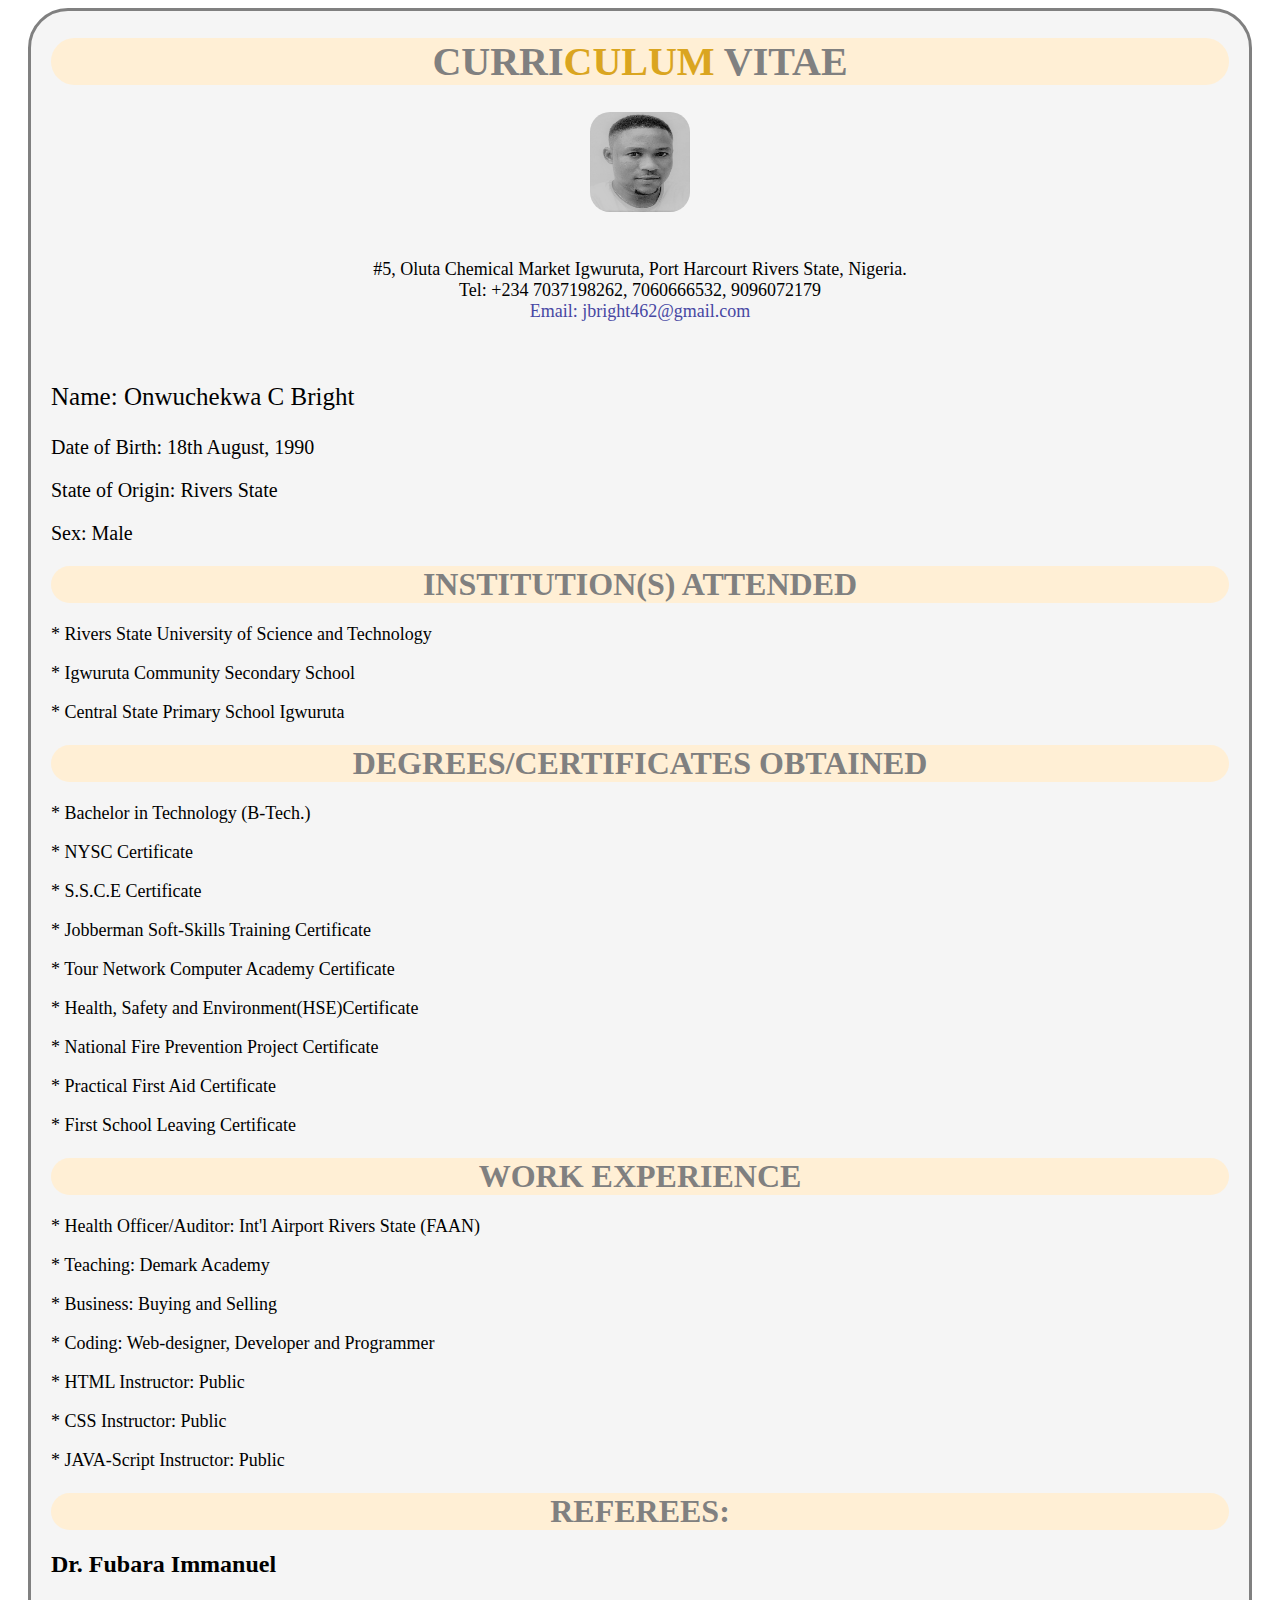
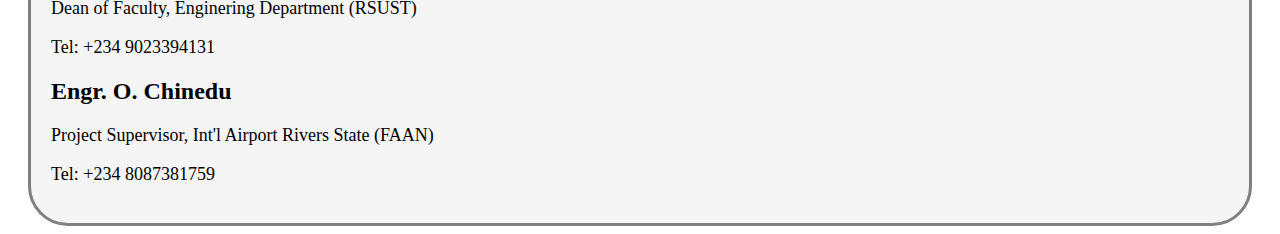
<file: My Cv/index.html>
<!DOCTYPE html>
<html lang="en">
<head>
    <meta charset="UTF-8">
    <meta http-equiv="X-UA-Compatible" content="IE=edge">
    <meta name="viewport" content="width=device-width, initial-scale=1.0">
    <link rel="stylesheet" href="./style.css">
</head>
<body> 
    <div id="me">
        <h1 id="bet">CURRI<span>CULUM</span> VITAE</h1>
       <div>
           <div>
               <center>
                   <img class="see" src="./image/jb.jpg">
               </center>
           </div>
           <p class="but"> #5, Oluta Chemical Market Igwuruta, Port Harcourt Rivers State, Nigeria.<br>
               Tel: +234 7037198262, 7060666532, 9096072179<br>
               <span class="cxx">Email: jbright462@gmail.com</span> </p><br>
        <div>
           <p class="can">Name:                       Onwuchekwa C Bright</p>
           <p class="can1">Date of Birth:              18th August, 1990</p>
           <p class="can1">State of Origin:            Rivers State</p>
           <p class="can1">Sex:     Male</p>
        </div>
   </div>
   <div>
      <h1>INSTITUTION(S) ATTENDED </h1>
      <p> * Rivers State University of Science and Technology </p>
      <p> * Igwuruta Community Secondary School </p>
      <p> * Central State Primary School Igwuruta</p> 
   </div>
   <div>
      <h1>DEGREES/CERTIFICATES OBTAINED</h1>
      <p> * Bachelor in Technology (B-Tech.)</p>
      <P> * NYSC Certificate</P>
      <P> * S.S.C.E Certificate</P>
      <p> * Jobberman Soft-Skills Training Certificate</p>
      <P> * Tour Network Computer Academy Certificate</P>
      <P> * Health, Safety and Environment(HSE)Certificate</P>
      <P> * National Fire Prevention Project Certificate</P>
      <P> * Practical First Aid Certificate</P>
      <P> * First School Leaving Certificate</P>
    </div>
   <div>
   <h1>WORK EXPERIENCE</h1>
       <p> * Health Officer/Auditor: Int'l Airport Rivers State (FAAN)</p>
       <p> * Teaching: Demark Academy</p>
       <p> * Business: Buying and Selling</p>
       <p> * Coding: Web-designer, Developer and Programmer</p>
       <p> * HTML Instructor: Public</p>
       <p> * CSS Instructor: Public</p>
       <p> * JAVA-Script Instructor: Public</p>
   </div>
   <div>
       <h1>REFEREES:</h1>
       <h2>Dr. Fubara Immanuel</h2>
       <p>Dean of Faculty, Enginering Department (RSUST)</p>
       <p>Tel: +234 9023394131</p>
       <h2>Engr. O. Chinedu</h2>
       <p>Project Supervisor, Int'l Airport Rivers State (FAAN)</p>
       <p>Tel: +234 8087381759</p>
   </div>
</div>
</body>
</html>
</file>
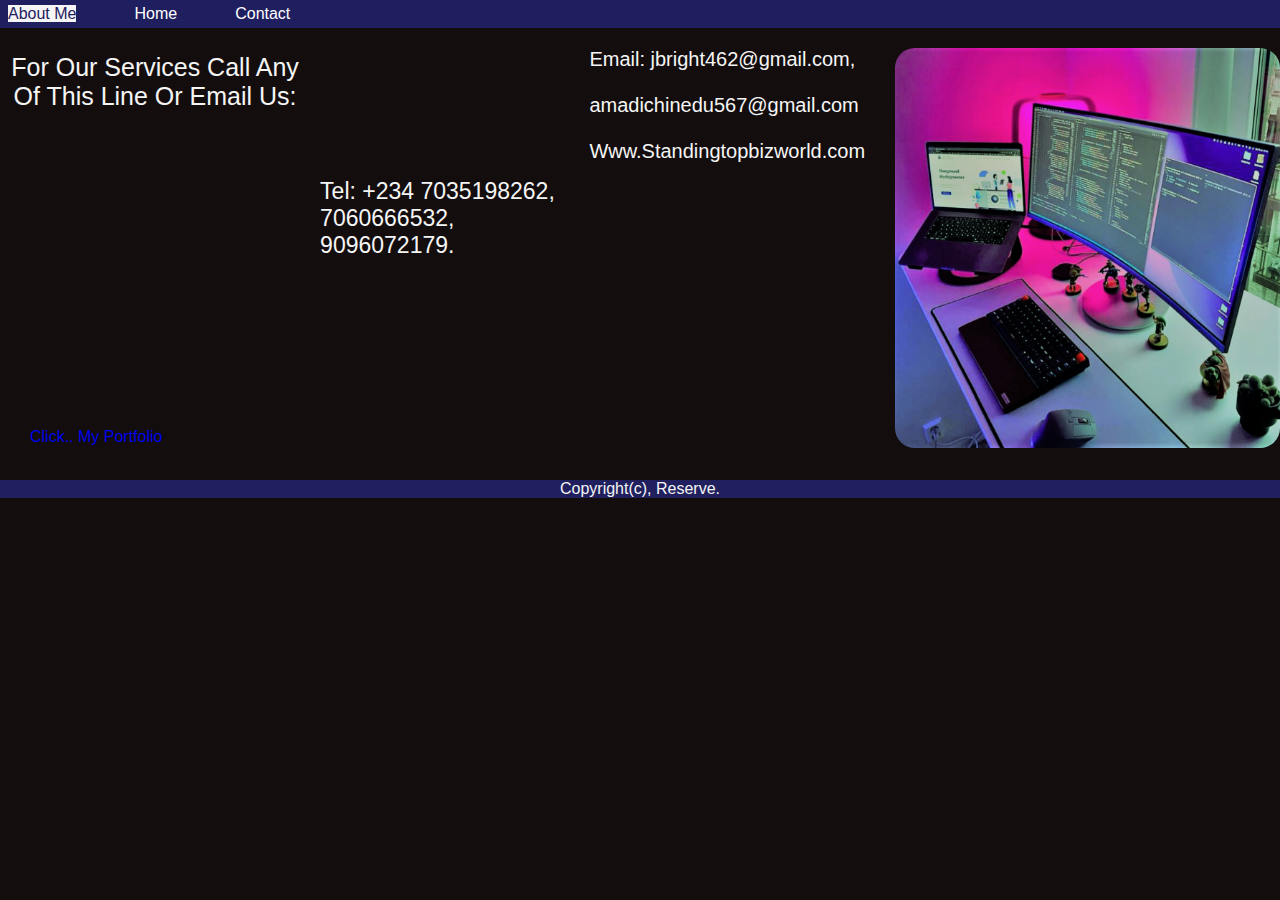
<file: My Portfolio/Project/Contact.html>
<!DOCTYPE html>
<html lang="en">
<head>
    <meta charset="UTF-8">
    <meta http-equiv="X-UA-Compatible" content="IE=edge">
    <meta name="viewport" content="width=device-width, initial-scale=1.0">
    <title>Contact Page</title>
    <link rel="stylesheet" href="./Css/Styles.css">
</head>
<body class="ja2">

    <div class="topnav">
            
        <ul class="topnav-right">
            <li><a class="c1" href="About.html">About Me</a></li>
            <li><a class="c" href="Home.html">Home</a></li>
            <li><a class="c" href="Contact.html">Contact</a></li>
        </ul>
    </div>
    
        <div class="bel">
            <img class="bez" src="./image/cc.png"  alt="">
            <p class="vex">For Our Services Call Any Of This Line Or Email Us:</p>
            <p class="vex1"> Tel: +234 7035198262, 7060666532, 9096072179.
            <p class="vex2">Email: jbright462@gmail.com,<br><br>
             amadichinedu567@gmail.com<br><br>
             Www.Standingtopbizworld.com</P>
        </div>


            <div class="icons">
                <a href=""><i class="fab fa-facebook"></i></a>
                <a href=""><i class="fab fa-twitter"></i></a>
                <a href=""><i class="fab fa-instagram"></i></a>
                <a href=""><i class="fab fa-whatsapp"></i></a>
            </div>
        

    
             <a class="sam" href="About.html">Click.. My Portfolio</a>

             <br><br>

            <footer>
            <p class="mn">Copyright(c), Reserve.</p>
            </footer>

    
</body>
</html>
</file>
<file: My Cv/style.css>
#me{
    margin-left: 20px; 
    margin-right: 20px;
    padding-left: 20px;
    padding-bottom: 20px;
    background-color: whitesmoke;
    border-radius: 40px;
    padding-right: 20px;
    border: 3px gray solid;

    
}
#bet{
    text-align: center;
    font-size: 40px;
    color: gray;
}
span{
    color: goldenrod;
}
.cxx{
    color: rgb(71, 71, 163);
}
.see{
    width: 100px; height: 100px;
    margin-bottom: 25px;
    border-radius: 20px;
}
.but{
    text-align: center;
    font-size: 18px;
}

p{
    font-size: 18px;
}
h1{
    text-align: center;
    color: gray;
    background-color: papayawhip;
    border-radius: 30px;
}
.can{
    font-size: 25px;
}
.can1{
    font-size: 20px;
}
</file>
<file: My Portfolio/Project/Css/Styles.css>
body {
    font-family: Arial, Helvetica, sans-serif;
    background: rgb(111, 155, 155);
    width: 100%;margin: auto;
    float: none;position: absolute;
    position: relative;
    
}
.s {
    width: 220px;height: 170px;
    border-radius: 30px;       
}
.head, .topnav-right, .c1, .c {
    background-color: rgb(31, 30, 95);
    padding: 5px;margin: 0;
    padding-left: 8px;
}
.topnav-right {
    list-style: none;
    display: flex;
    padding-right: 16;   
}
.topnav-right :hover {
    color: goldenrod;
}
.topnav-right :active {
    color: red;   
}
.c {
    color: white; 
    text-decoration: none;
    padding-right: 50px;   
}
.c1 {
    padding: 0;
    margin-right: 50px;
    color: rgb(31, 32, 95);
    text-decoration: none;
    background: whitesmoke;   
}
.s1 {
    text-align: center;
    color: rgb(31, 31, 95);
    font-style: italic;    
}
.s1 :hover {
    color: goldenrod;
}
span {
    color: oldlace;
}
.e {
    padding-left: 20px;
    color: rgb(243, 243, 247);
}
.er {
    padding-left: 30px;
    color: rgb(255, 255, 255);
}
.eres {
    text-align: center;
    font-style: italic;
    color: rgb(31, 31, 95);
}
.x {
    width: 700px;height: 300px;
}
.cx {
    text-align: center;
    color: floralwhite;
}
.cxx {
    text-align: center;
    font-style: oblique;
    color: rgb(31, 31, 95);
}
.h {
    padding-left: 30px;
}
.hh { background: rgb(14, 14, 24);
    color: whitesmoke;
    
}

.h1 {
    text-align: center;
    background: rgb(32, 32, 95);
    color: whitesmoke;
    margin-right: 30px;
    
}
.ja {
    background-color: ghostwhite;
    width: 100%;margin: 0;
    float: none;
}

.img {width: 100%;height: 250px;
    position: absolute;
    position: relative;
}
.vc {
    font-style: italic;
    text-align: center;
    font-size: 35px;
    margin-top: 20px;
    color: rgb(33, 33, 95);


}
.div {
      width: 100%; margin: 10px;
      display: flex;
      position: absolute;
      position: relative;   
}
.div-1 {
        width: 450px;height: 350px;
        background: whitesmoke;
        padding-left: 30px;
        position: absolute;
        position: relative;
        border-radius: 20px;
        border: 1px gray solid;
}
.div-2 {
    background: rgb(209, 202, 202);
    width: 450px;height: 350px;
    padding-right: 30px;
    margin-left: 10px;
    margin-right: 10px;
    position: absolute;
    position: relative;
    border-radius: 20px;

}
.do {
    text-align: center;
    color: rgb(31, 33, 95);
    padding-left: 10px;
}
.zax {
    padding-left: 40px;
}
.ds {
    padding-left: 15px;
    text-decoration: none;
}
.ni {
    text-align: center;
    margin-right: 20px;

}
.cd {
    margin-top: 20px;
    margin-right: 10px;
    text-align: center;
    font-size: 25px;
    padding-right: 20px;
    color: rgb(32, 32, 95);
}
.mn {
    text-align: center;
    background-color: rgb(32, 32, 95);
    color: whitesmoke;
}

.sam {
    margin-left: 30px;
    text-decoration: none;
}



.ja2 {
    background-color: rgb(19, 13, 13);
    width: 100%;margin: auto;
}
.bel{
    width: 100%; height: 400px;
    display: flex;margin: 0;
    float: none;position: absolute;
    position: relative;

}
.bez{
    width: 550px; height: 400px;
    order: 4; margin-top: 20px;
    border-radius: 20px;
    position: absolute;
    position: relative;
    

}
.vex {
   font-size: 25px;
   padding-right: 10px;
   padding-left: 10px;
   text-align: center;
   color: whitesmoke;
   position: absolute;
   position: relative;
   
}
.vex1 {
    margin-top: 150px;
    font-size: 23px;
    margin-left: 10px;
    color: whitesmoke;
    position: absolute;
    position: relative;
}    
.vex2 {
    order: 3;
    padding-right: 30px;
    margin-left: 10px;
    font-size: 20px;
    color: whitesmoke;
    position: absolute;
    position: relative;

    
}
.n {
    font-size: 19px;
    text-align: center;
    padding-right: 20px;
}
</file>
